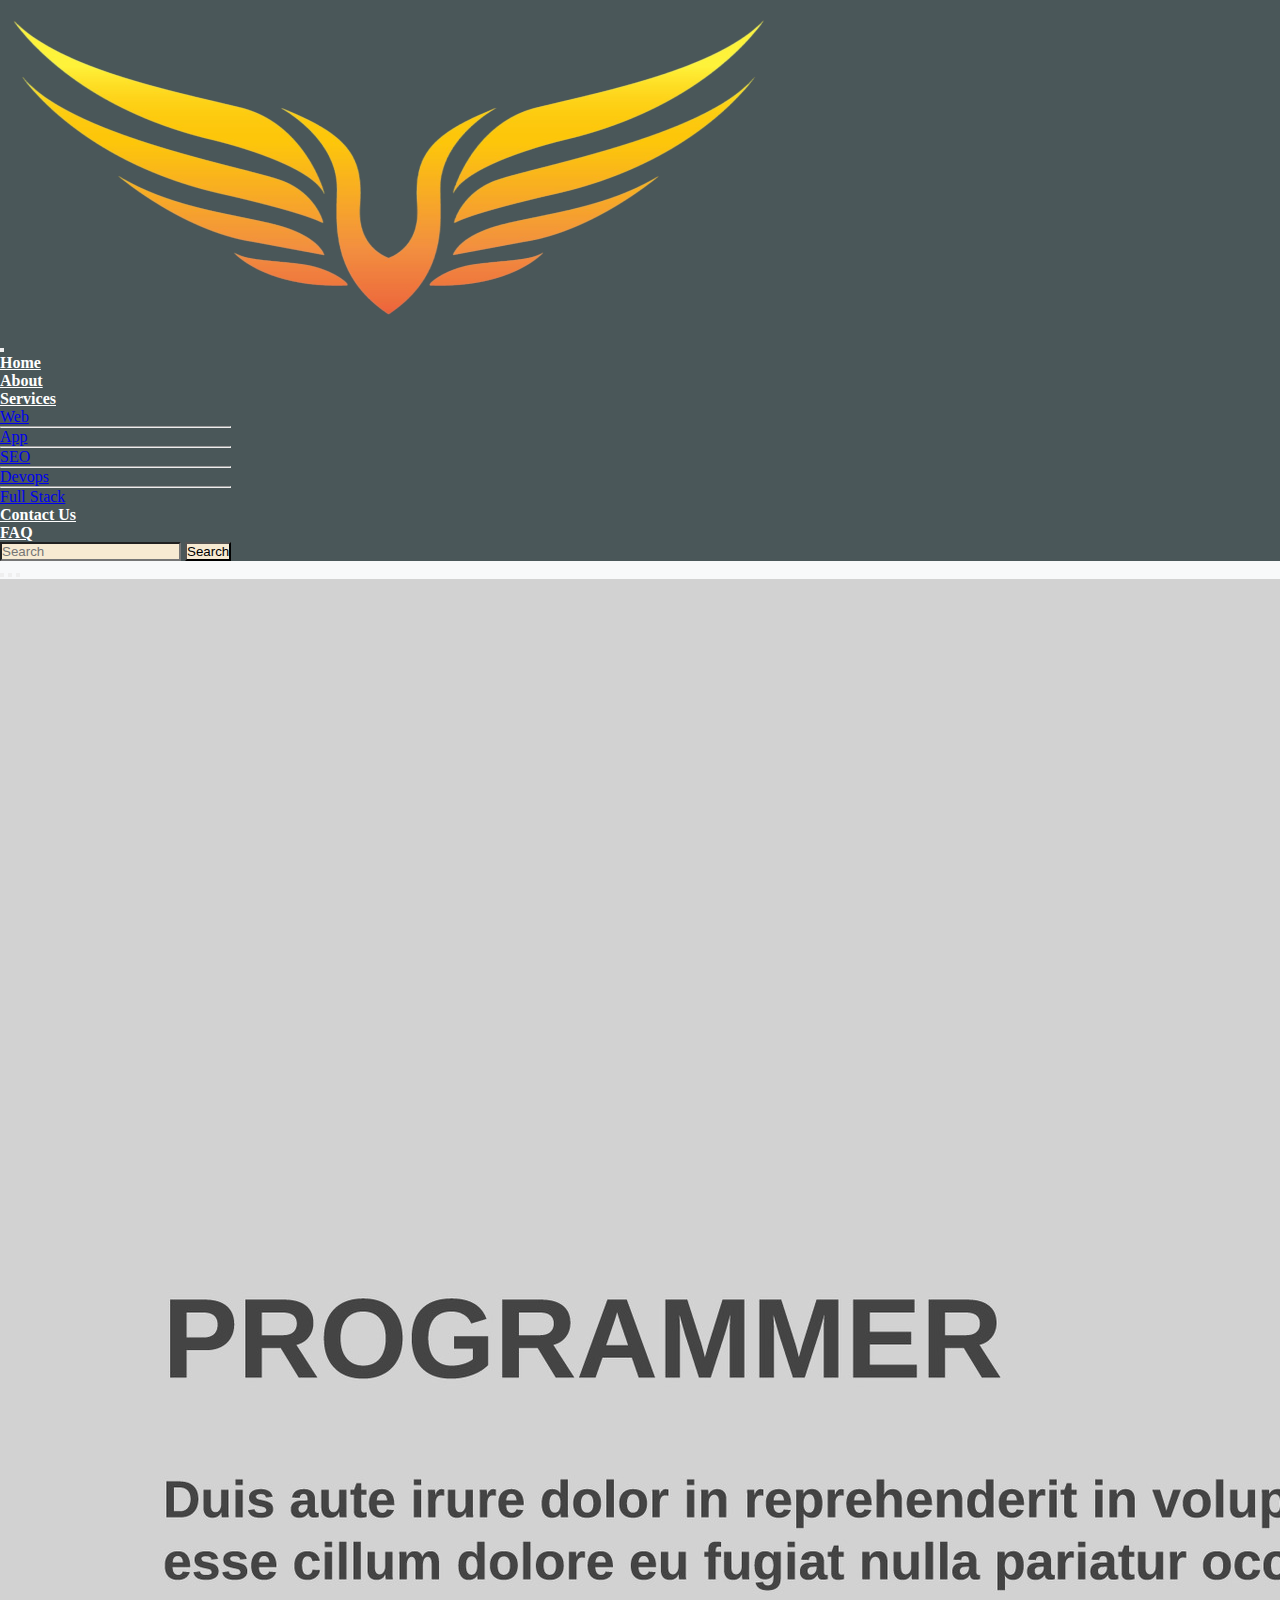
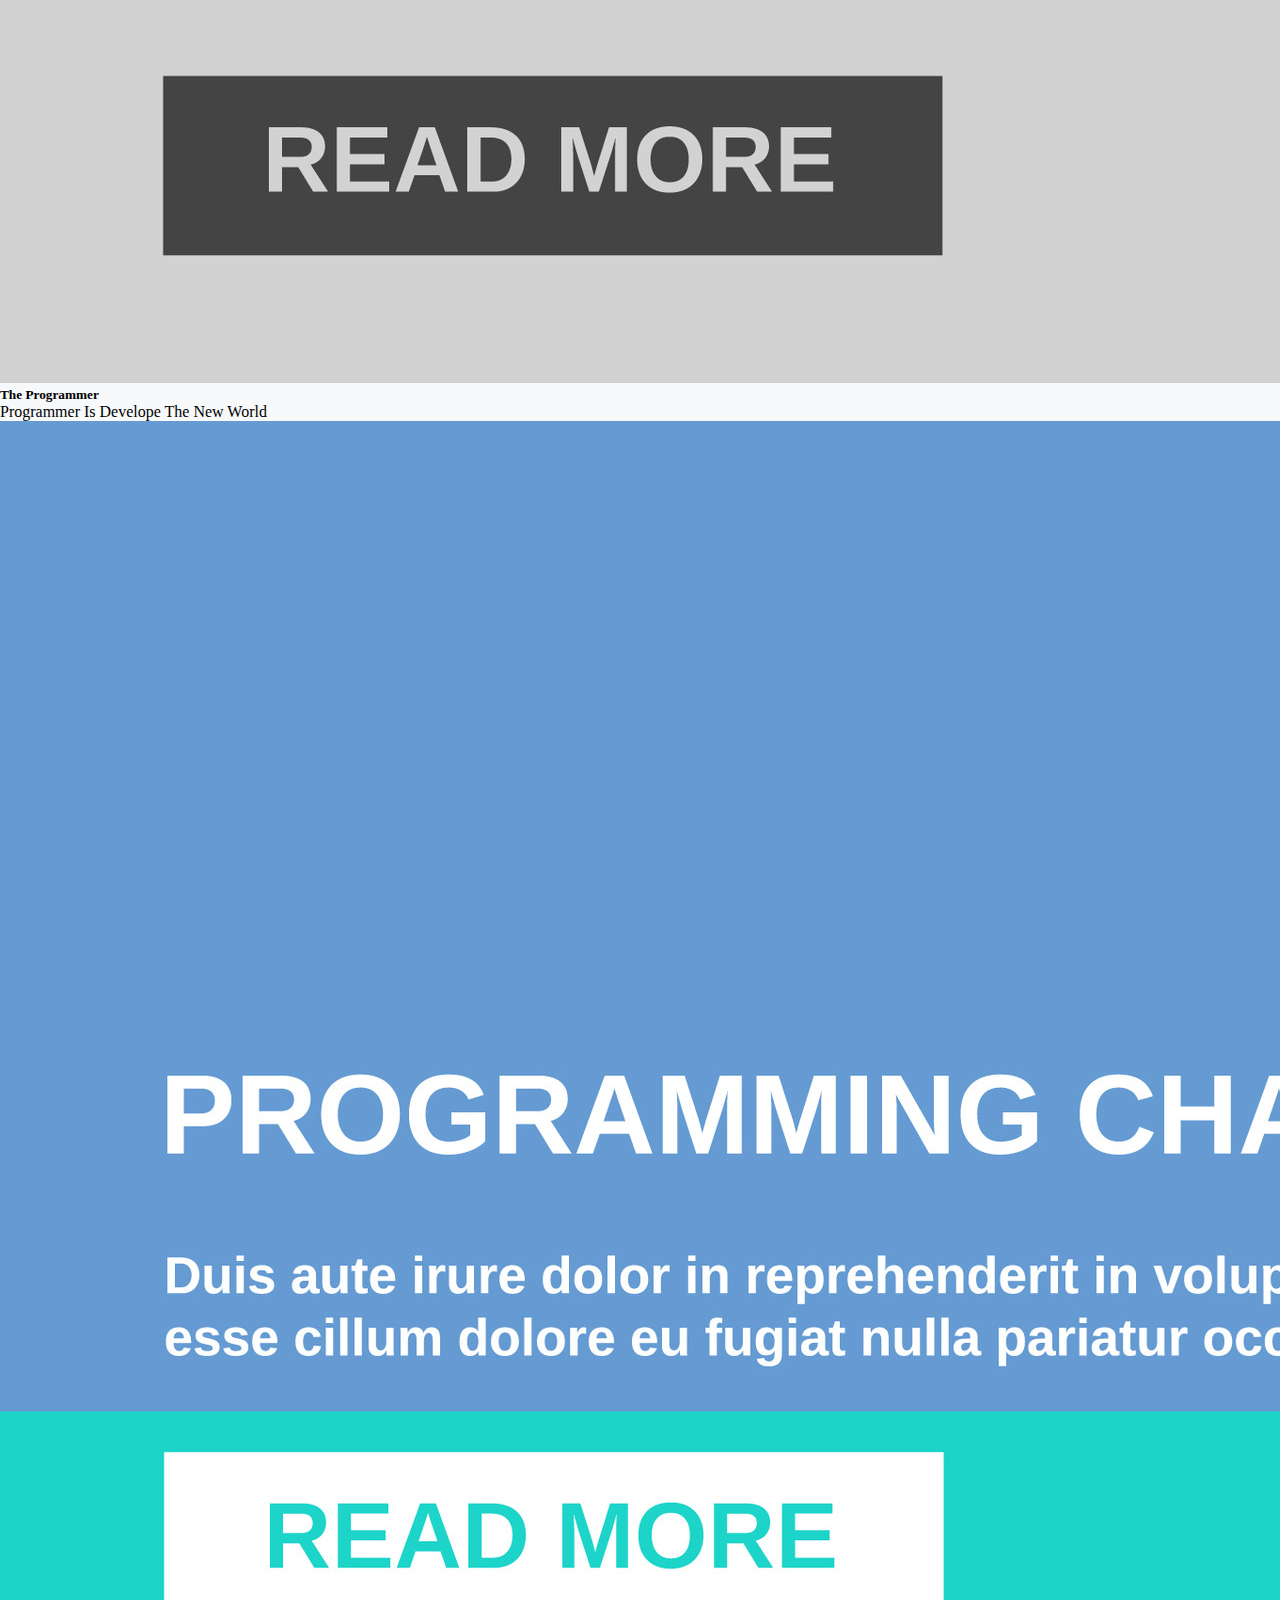
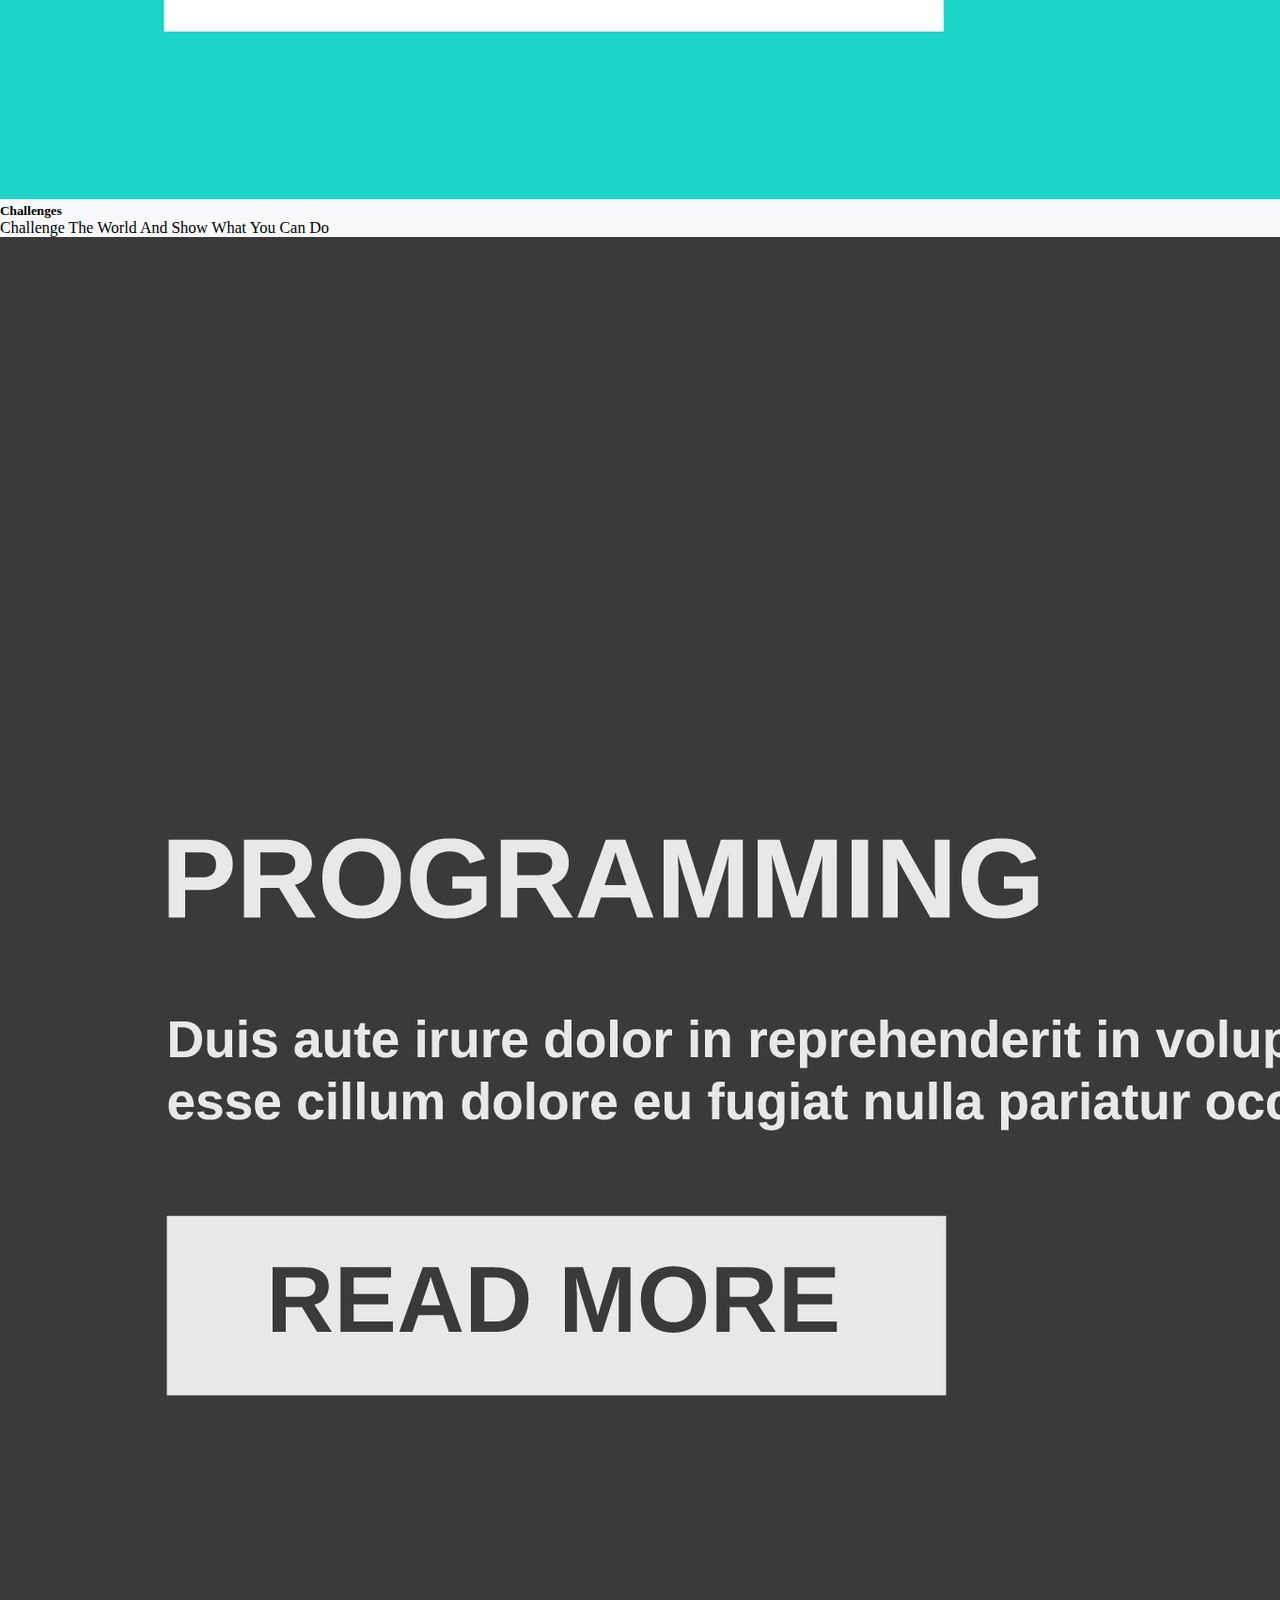
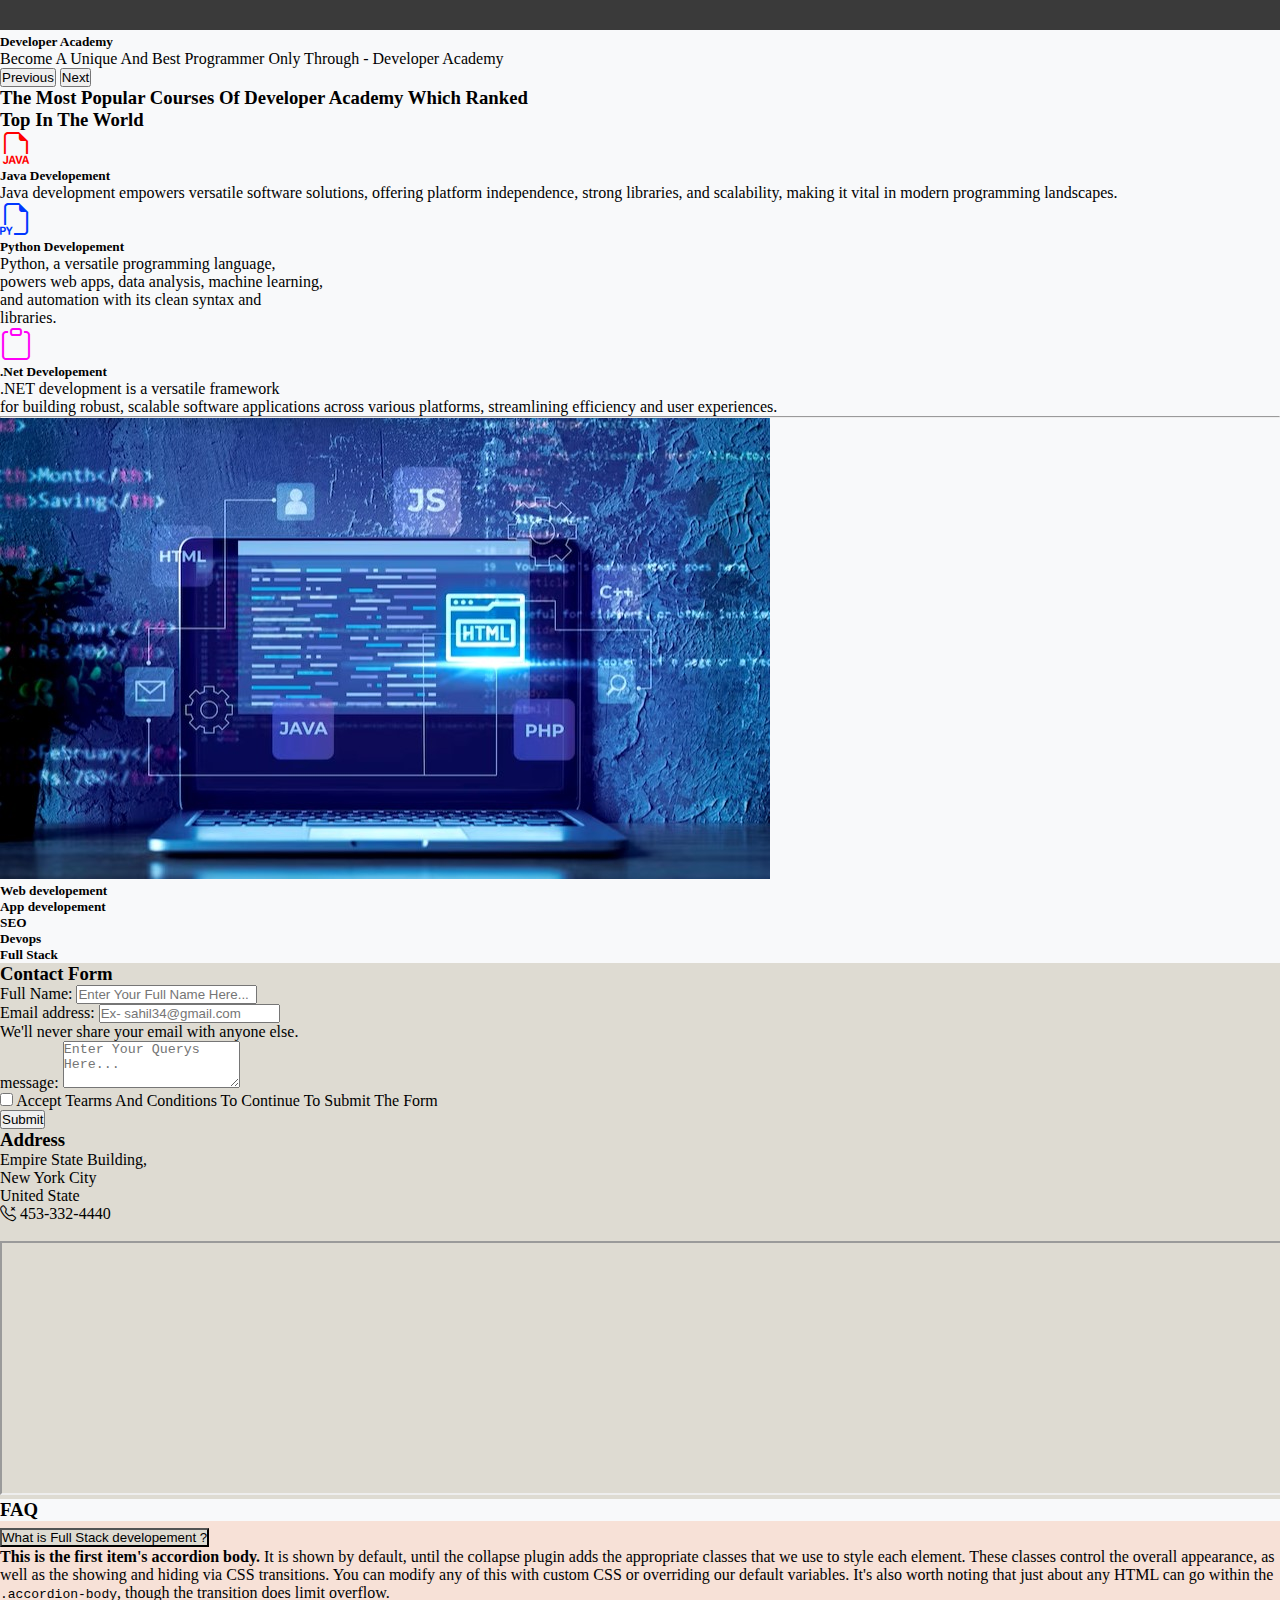
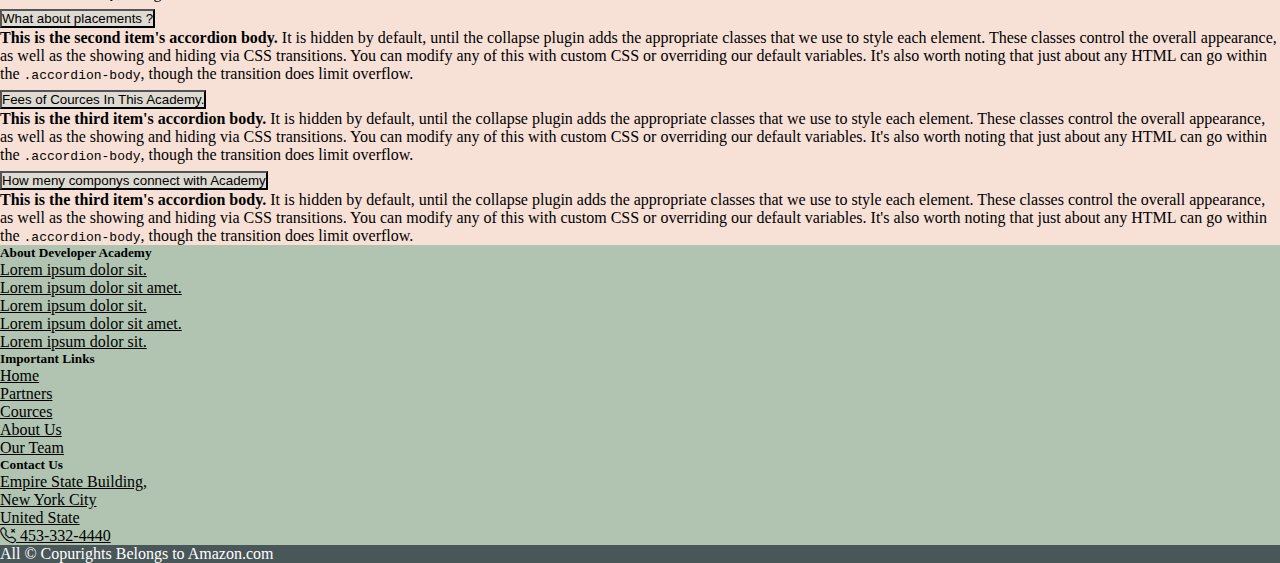
<file: index.html>
<!doctype html>
<html lang="en">

<head>
    <meta charset="utf-8">
    <meta name="viewport" content="width=device-width, initial-scale=1">
    <title>Developer Academy The Project of Bootstrap</title>
    <link href="https://cdn.jsdelivr.net/npm/bootstrap@5.3.1/dist/css/bootstrap.min.css" rel="stylesheet"
        integrity="sha384-4bw+/aepP/YC94hEpVNVgiZdgIC5+VKNBQNGCHeKRQN+PtmoHDEXuppvnDJzQIu9" crossorigin="anonymous">
    <link rel="stylesheet" href="https://cdn.jsdelivr.net/npm/bootstrap-icons@1.10.5/font/bootstrap-icons.css">
    <link rel="stylesheet" href="project.css">

</head>

<body>
    <header>
        <!-- Navbar -->
        <nav class="navbar navbar-expand-md navbar-dark"><!-- Navbar-dark is use to color dark and font light-->
            <div class="container-fluid">
                <div class="logo">
                    <img class="img-fluid" src="images/project logo.png" alt="">
                </div>
                <button class="navbar-toggler" type="button" data-bs-toggle="collapse"
                    data-bs-target="#navbarSupportedContent" aria-controls="navbarSupportedContent"
                    aria-expanded="false" aria-label="Toggle navigation">
                    <span class="navbar-toggler-icon"></span>
                </button>
                <div class="collapse navbar-collapse" id="navbarSupportedContent">
                    <ul class="navbar-nav me-auto mb-2 mb-lg-0">
                        <li class="nav-item">
                            <a class="nav-link " href="#home">Home</a>
                        </li>
                        <li class="nav-item">
                            <a class="nav-link" href="#footer">About</a>
                        </li>
                        <li class="nav-item dropdown">
                            <a class="nav-link dropdown-toggle" href="#" role="button" data-bs-toggle="dropdown"
                                aria-expanded="false">
                                Services
                            </a>
                            <ul class="dropdown-menu">
                                <li><a class="dropdown-item" href="#features">Web</a></li><hr class="dropdown-divider">
                                <li><a class="dropdown-item" href="#features">App</a></li> <hr class="dropdown-divider">
                                <li><a class="dropdown-item" href="#features">SEO</a></li><hr class="dropdown-divider">
                                <li><a class="dropdown-item" href="#features">Devops</a></li><hr class="dropdown-divider">
                                <li><a class="dropdown-item" href="#features">Full Stack</a></li>
                            </ul>
                        </li>
                        <li class="nav-item">
                            <a class="nav-link" href="#contact">Contact Us</a>
                        </li>
                        <li class="nav-item">
                            <a class="nav-link" href="#faq">FAQ</a>
                        </li>
                    </ul>
                    <form class="d-flex" role="search">
                        <input class="form-control me-2" type="search" placeholder="Search" aria-label="Search" style="background-color: rgb(247, 234, 210);"> 
                        <button formaction="thankyou.html" class="btn btn-outline-light" style="background-color: rgb(247, 234, 210); color: black;">Search</button>
                    </form>
                    <!-- onclick=window.open(' ') is use for open another html webpage in new tab-->
                    <!-- formaction="" is use for open another html webpage-->
                </div>
            </div>
        </nav>
    </header>
    <!-- Close Header -->

    <!-- Open Main -->
    <main>
        <!-- slider -->
        <div class="slider" id="home">
            <div id="carouselExampleCaptions" class="carousel slide carousel-fade">
                <div class="carousel-indicators">
                    <button type="button" data-bs-target="#carouselExampleCaptions" data-bs-slide-to="0" class="active"
                        aria-current="true" aria-label="Slide 1"></button>
                    <button type="button" data-bs-target="#carouselExampleCaptions" data-bs-slide-to="1"
                        aria-label="Slide 2"></button>
                    <button type="button" data-bs-target="#carouselExampleCaptions" data-bs-slide-to="2"
                        aria-label="Slide 3"></button>
                </div>
                <div class="carousel-inner">
                    <div class="carousel-item active">
                        <img src="images/slider1.jpg" class="d-block w-100" alt="hero image1">
                        <div class="carousel-caption d-none d-md-block">
                            <h5>The Programmer</h5>
                            <p>Programmer Is Develope The New World</p>
                        </div>
                    </div>
                    <div class="carousel-item">
                        <img src="images/sleder2.jpg" class="d-block w-100" alt="img2">
                        <div class="carousel-caption d-none d-md-block">
                            <h5>Challenges</h5>
                            <p>Challenge The World And Show What You Can Do</p>
                        </div>
                    </div>
                    <div class="carousel-item">
                        <img src="images/sleder3.jpg" class="d-block w-100" alt="">
                        <div class="carousel-caption d-none d-md-block">
                            <h5>Developer Academy</h5>
                            <p>Become A Unique And Best Programmer Only Through - Developer Academy</p>
                        </div>
                    </div>
                </div>
                <button class="carousel-control-prev" type="button" data-bs-target="#carouselExampleCaptions"
                    data-bs-slide="prev">
                    <span class="carousel-control-prev-icon" aria-hidden="true"></span>
                    <span class="visually-hidden">Previous</span>
                </button>
                <button class="carousel-control-next" type="button" data-bs-target="#carouselExampleCaptions"
                    data-bs-slide="next">
                    <span class="carousel-control-next-icon" aria-hidden="true"></span>
                    <span class="visually-hidden">Next</span>
                </button>
            </div>
        </div>

        <div class="container-fluid">
            <!-- tagline -->
            <div class="row">
                <div class="col-12 text-center mt-5 mb-2">
                    <h3 style="text-transform:capitalize;">The most popular courses of Developer Academy which ranked<br>top in the World</h3>
                </div>
            </div>

            <!-- features -->
            <div class="row justify-content-evenly text-center pt-3 pb-2" id="features">
                <div class="col-md-3 mt-3">
                    <h1><i class="bi bi-filetype-java" style="color: rgb(255, 0, 0);"></i></h1>
                    <h5>Java Developement</h5>
                    <p>Java development empowers versatile
                        software solutions, offering platform independence,
                        strong libraries, and scalability, making it vital in
                        modern programming landscapes.</p>
                </div>

                <div class="col-md-3 mt-3">
                    <h1><i class="bi bi-filetype-py" style="color: rgb(0, 55, 255);"></i></h1>
                    <h5>Python Developement</h5>
                    <p>Python, a versatile programming language,<br>powers web apps, data analysis, machine learning,<br>and automation with its clean syntax and<br>libraries.</p>
                </div>

                <div class="col-md-3 mt-3">
                    <h1><i class="bi bi-clipboard" style="color: rgb(255, 0, 247);"></i></h1>
                    <h5>.Net Developement</h5>
                    <p>.NET development is a versatile framework<br>for building robust, scalable software applications across various platforms, streamlining efficiency and user experiences.</p>
                </div>
            </div>
            <hr class="border border-black border-2 opacity-50">

            <!-- growth -->
            <div class="row justify-content-evenly pt-3 pb-5">
                <div class="col-sm-5 pt-3">
                    <img src="images/html-system-website-concept_23-2150376770.jpg" class="img-fluid" alt="">
                </div>

                <div class="col-sm-5 pt-3">
                    <h5>Web developement</h5>
                    <div class="progress" role="progressbar" aria-label="Success example" aria-valuenow="99"
                        aria-valuemin="0" aria-valuemax="100">
                        <div class="progress-bar bg-success" style="width: 99%"></div>
                    </div>

                    <h5 class="mt-4">App developement</h5>
                    <div class="progress" role="progressbar" aria-label="Info example" aria-valuenow="91"
                        aria-valuemin="0" aria-valuemax="100">
                        <div class="progress-bar bg-info" style="width: 91%"></div>
                    </div>

                    <h5 class="mt-4">SEO</h5>
                    <div class="progress" role="progressbar" aria-label="Warning example" aria-valuenow="88"
                        aria-valuemin="0" aria-valuemax="100">
                        <div class="progress-bar bg-warning" style="width: 88%"></div>
                    </div>

                    <h5 class="mt-4">Devops</h5>
                    <div class="progress" role="progressbar" aria-label="Danger example" aria-valuenow="88"
                        aria-valuemin="0" aria-valuemax="100">
                        <div class="progress-bar bg-danger" style="width: 88%"></div>
                    </div>

                    <h5 class="mt-4">Full Stack</h5>
                    <div class="progress" role="progressbar" aria-label="primary example" aria-valuenow="100"
                        aria-valuemin="0" aria-valuemax="100">
                        <div class="progress-bar bg-primary" style="width: 100%"></div>
                    </div>
                </div>
            </div>

            <!-- Contact -->
            <div class="row justify-content-evenly pt-2 pb-5" id="contact" style="background-color: #DEDBD2;">

                <div class="col-sm-5 mt-5">
                    <h3 class="mb-4">Contact Form</h3>
                    <form>
                        <div class="mb-3">
                            <label for="exampleInputname" class="form-label">Full Name:</label>
                            <input type="text" class="form-control" id="exampleInputname"
                                placeholder="Enter Your Full Name Here...">
                        </div>

                        <div class="mb-3">
                            <label for="exampleInputEmail1" class="form-label">Email address:</label>
                            <input type="email" class="form-control" id="exampleInputEmail1"
                                aria-describedby="emailHelp" placeholder="Ex- sahil34@gmail.com">
                            <div id="emailHelp" class="form-text">We'll never share your email with anyone else.</div>
                        </div>

                        <div class="mb-3">
                            <label for="message" class="form-label">message:</label>
                            <textarea class="form-control" id="message" rows="3"
                                placeholder="Enter Your Querys Here..."></textarea>
                        </div>

                        <div class="mb-3 form-check">
                            <input type="checkbox" class="form-check-input" id="exampleCheck1">
                            <label class="form-check-label" for="exampleCheck1">Accept Tearms And Conditions To Continue
                                To Submit The
                                Form</label>
                        </div>

                        <button type="submit" class="btn btn-primary">Submit</button>
                    </form>
                </div>

                <div class="col-sm-5 mt-5">
                    <h3 class="mb-4">Address</h3>
                    <p>Empire State Building,<br>New York City<br>United State<br>
                        <i class="bi bi-telephone-x"></i> 453-332-4440
                    </p><br>
                    <iframe
                        src="https://www.google.com/maps/embed?pb=!1m14!1m8!1m3!1d143293.75444439964!2d-74.04156568342891!3d40.73826476320177!3m2!1i1024!2i768!4f13.1!3m3!1m2!1s0x89c259a9b3117469%3A0xd134e199a405a163!2sEmpire%20State%20Building!5e0!3m2!1sen!2sin!4v1694674653789!5m2!1sen!2sin"
                        style="width: 100%;" height="250" style="border:0;" allowfullscreen="" loading="lazy"
                        referrerpolicy="no-referrer-when-downgrade"></iframe>
                </div>
            </div>


            <!-- FAQ -->
            <div class="row justify-content-center pt-5 pb-5" id="faq">
                <div class="col-md-10">
                    <h3 class="text-center pb-4">FAQ</h3>

                    <div class="accordion border" id="accordionExample">
                        <div class="accordion-item" style="background-color: #F7E1D7;">
                            <h2 class="accordion-header">
                                <button class="accordion-button" type="button" data-bs-toggle="collapse"
                                    data-bs-target="#collapseOne" aria-expanded="true" aria-controls="collapseOne"
                                    style="background-color: #DEDBD2;">
                                    What is Full Stack developement ?
                                </button>
                            </h2>
                            <div id="collapseOne" class="accordion-collapse collapse show"
                                data-bs-parent="#accordionExample">
                                <div class="accordion-body">
                                    <strong>This is the first item's accordion body.</strong> It is shown by default,
                                    until the collapse
                                    plugin adds the appropriate classes that we use to style each element. These classes
                                    control the
                                    overall appearance, as well as the showing and hiding via CSS transitions. You can
                                    modify any of this
                                    with custom CSS or overriding our default variables. It's also worth noting that
                                    just about any HTML
                                    can go within the <code>.accordion-body</code>, though the transition does limit
                                    overflow.
                                </div>
                            </div>
                        </div>
                        <div class="accordion-item" style="background-color: #F7E1D7;">
                            <h2 class="accordion-header">
                                <button class="accordion-button collapsed" type="button" data-bs-toggle="collapse"
                                    data-bs-target="#collapseTwo" aria-expanded="false" aria-controls="collapseTwo"
                                    style="background-color: #DEDBD2;">
                                    What about placements ?
                                </button>
                            </h2>
                            <div id="collapseTwo" class="accordion-collapse collapse"
                                data-bs-parent="#accordionExample">
                                <div class="accordion-body">
                                    <strong>This is the second item's accordion body.</strong> It is hidden by default,
                                    until the collapse
                                    plugin adds the appropriate classes that we use to style each element. These classes
                                    control the
                                    overall appearance, as well as the showing and hiding via CSS transitions. You can
                                    modify any of this
                                    with custom CSS or overriding our default variables. It's also worth noting that
                                    just about any HTML
                                    can go within the <code>.accordion-body</code>, though the transition does limit
                                    overflow.
                                </div>
                            </div>
                        </div>
                        <div class="accordion-item" style="background-color: #F7E1D7;">
                            <h2 class="accordion-header">
                                <button class="accordion-button collapsed" type="button" data-bs-toggle="collapse"
                                    data-bs-target="#collapseThree" aria-expanded="false" aria-controls="collapseThree"
                                    style="background-color: #DEDBD2;">
                                    Fees of Cources In This Academy.
                                </button>
                            </h2>
                            <div id="collapseThree" class="accordion-collapse collapse"
                                data-bs-parent="#accordionExample">
                                <div class="accordion-body">
                                    <strong>This is the third item's accordion body.</strong> It is hidden by default,
                                    until the collapse
                                    plugin adds the appropriate classes that we use to style each element. These classes
                                    control the
                                    overall appearance, as well as the showing and hiding via CSS transitions. You can
                                    modify any of this
                                    with custom CSS or overriding our default variables. It's also worth noting that
                                    just about any HTML
                                    can go within the <code>.accordion-body</code>, though the transition does limit
                                    overflow.
                                </div>
                            </div>
                            <div class="accordion-item" style="background-color: #F7E1D7;">
                                <h2 class="accordion-header">
                                    <button class="accordion-button collapsed" type="button" data-bs-toggle="collapse"
                                        data-bs-target="#collapseFour" aria-expanded="false"
                                        aria-controls="collapseFour" style="background-color: #DEDBD2;">
                                        How meny componys connect with Academy
                                    </button>
                                </h2>
                                <div id="collapseFour" class="accordion-collapse collapse"
                                    data-bs-parent="#accordionExample">
                                    <div class="accordion-body">
                                        <strong>This is the third item's accordion body.</strong> It is hidden by
                                        default, until the
                                        collapse plugin adds the appropriate classes that we use to style each element.
                                        These classes
                                        control the overall appearance, as well as the showing and hiding via CSS
                                        transitions. You can
                                        modify any of this with custom CSS or overriding our default variables. It's
                                        also worth noting that
                                        just about any HTML can go within the <code>.accordion-body</code>, though the
                                        transition does limit
                                        overflow.
                                    </div>
                                </div>
                            </div>
                        </div>
                    </div>
                </div>
            </div>
        </div>
        <!-- Container Fluid Close-->
    </main>
    <!-- Close Main -->

    <!-- Footer Open -->
    <footer>
        <div class="container-fluid" id="footer">
            <div class="row justify-content-evenly pt-1 pb-5 text-center"
                style="background-color: #B0C4B1; color: black;">

                <div class="col-sm-3 pt-4" style="cursor: pointer;">
                    <h5>About Developer Academy</h5>
                    <a href="#" class="text-decoration-none link-light ancher" style="color: black !important;">Lorem ipsum dolor sit.</a><br>
                    <a href="#" class="text-decoration-none link-light ancher"
                        style="color: black !important;">Lorem ipsum dolor sit amet.</a><br>
                    <a href="#" class="text-decoration-none link-light ancher" style="color: black !important;">Lorem ipsum dolor sit.</a><br>
                    <a href="#" class="text-decoration-none link-light ancher" style="color: black !important;">Lorem ipsum dolor sit amet.</a><br>
                    <a href="#" class="text-decoration-none link-light ancher" style="color: black !important;">Lorem ipsum dolor sit.</a><br>
                </div>
                <div class="col-sm-3 pt-4" style="cursor: pointer;">
                    <h5>Important Links</h5>
                    <a href="#" class="text-decoration-none link-light ancher" style="color: black !important;">Home</a><br>
                    <a href="#" class="text-decoration-none link-light ancher"
                        style="color: black !important;">Partners</a><br>
                    <a href="#" class="text-decoration-none link-light ancher" style="color: black !important;">Cources</a><br>
                    <a href="#" class="text-decoration-none link-light ancher" style="color: black !important;">About
                        Us</a><br>
                    <a href="#" class="text-decoration-none link-light ancher" style="color: black !important;">Our
                        Team</a><br>
                </div>

                <div class="col-sm-3 pt-4" style="cursor: pointer;">
                    <h5>Contact Us</h5>
                    <a href="#" class="text-decoration-none link-light ancher" style="color: black !important;">Empire State Building,</a><br>
                    <a href="#" class="text-decoration-none link-light ancher"
                        style="color: black !important;">New York City</a><br>
                    <a href="#" class="text-decoration-none link-light ancher" style="color: black !important;">United State</a><br>
                    <a href="#" class="text-decoration-none link-light ancher" style="color: black !important;"><i class="bi bi-telephone-x"></i> 453-332-4440</a><br>
                </div> 
            </div>

            <div class="row text-center" style="background-color: #4A5759; color: white;">
                <div class="col-12 align-items-center pt-3">
                    <p>All &copy; Copurights Belongs to Amazon.com</p>
                </div>
            </div>
        </div>
    </footer>





    <script src="https://cdn.jsdelivr.net/npm/bootstrap@5.3.1/dist/js/bootstrap.bundle.min.js"
        integrity="sha384-HwwvtgBNo3bZJJLYd8oVXjrBZt8cqVSpeBNS5n7C8IVInixGAoxmnlMuBnhbgrkm"
        crossorigin="anonymous"></script>
</body>

</html>
</file>
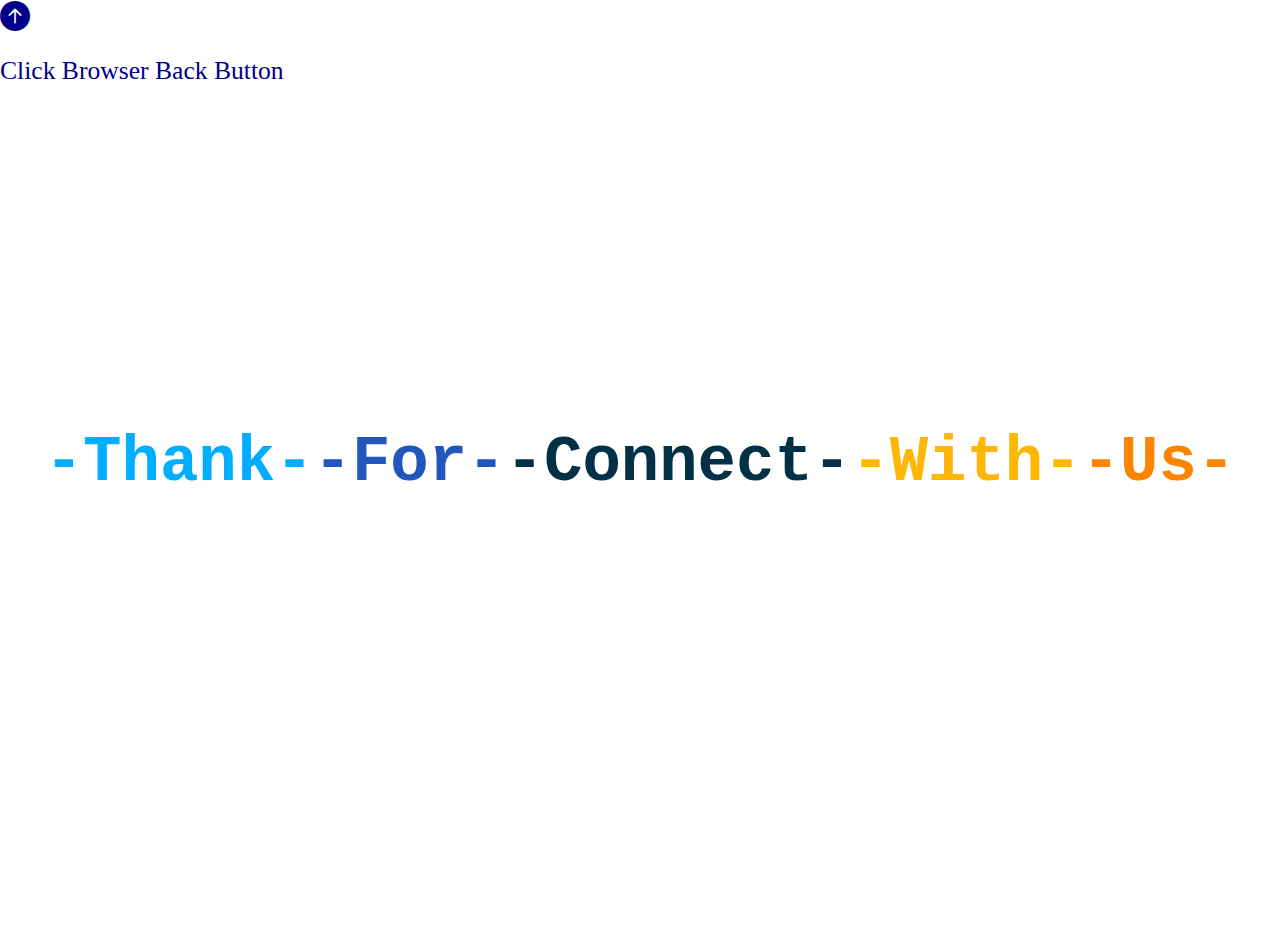
<file: thankyou.html>
<!DOCTYPE html>
<html lang="en">
<head>
    <meta charset="UTF-8">
    <meta name="viewport" content="width=device-width, initial-scale=1.0">
    <link rel="stylesheet" href="https://cdn.jsdelivr.net/npm/bootstrap-icons@1.11.0/font/bootstrap-icons.css">
    <title>Thank You</title>
</head>
<style>
    pre{
        display: flex;
        justify-content: center;
        align-items: center;
        height: 100vh;
    }
    h1{
        display: inline-block;  
        font-size: 5vw;
        cursor: pointer;
    }
    #a{
        color: #00aeff;
    }
    #a:hover{
        text-decoration: underline;
    }

    #b{
        color: #2157bc;
    }
    #b:hover{
        text-decoration: underline;
    }

    #c{
        color: #023047;
    }
    #c:hover{
        text-decoration: underline;
    }

    #d{
        color: #ffb703;
    }
    #d:hover{
        text-decoration: underline;
    }

    #e{
        color: #fb8500;
    }
    #e:hover{
        text-decoration: underline;
    }

    .icon i{
        color: darkblue;
        font-size: 30px;
        position: absolute;
        top: 0;
        left: 0;
        
    }
    .icon p{
        color: darkblue;
        font-size: 2vw;
        position: absolute;
        top: 30px;
        left: 0;
        
    }
</style>
<body>
     <pre> 
        <b><h1 id="a">-Thank-</h1></b>
        <b><h1 id="b">-For-</h1></b>
        <b><h1 id="c">-Connect-</h1></b>
        <b><h1 id="d">-With-</h1></b>
        <b><h1 id="e">-Us-</h1></b>
    </pre>
    <div class="icon">
        <i class="bi bi-arrow-up-circle-fill"></i>
        <p>Click Browser Back Button</p>
    </div>
</body>
</html>
</file>
<file: project.css>
*{
    margin: 0;
    padding: 0;
}

body{
    background-color: #F8F9FA;
}

header {
    position: sticky;
    top: 0;
    z-index: 5;
}

.navbar{
    background-color: #4A5759;
    color: white;
    align-items: center;
    padding: 0;
    margin: 0;
    display: flex;
}

.nav-link{
    color: white;
    font-weight: 600;
}

.nav-link:focus, .nav-link:hover {
    color: orange; 
}

.logo{
    height: 100%;
    width: 20vh;
    margin: 0.5vh;
}

/* Dropdown */

.dropdown-menu {
    top: 65px;
}

.bg-black { 
    top: 65px;
    background-color: #0B2545;
    border-bottom: 3px solid orange;
    border-left: 3px solid orange;
    border-right: 3px solid orange;
}

.ancher:hover{
    text-decoration: underline !important;
}
</file>
